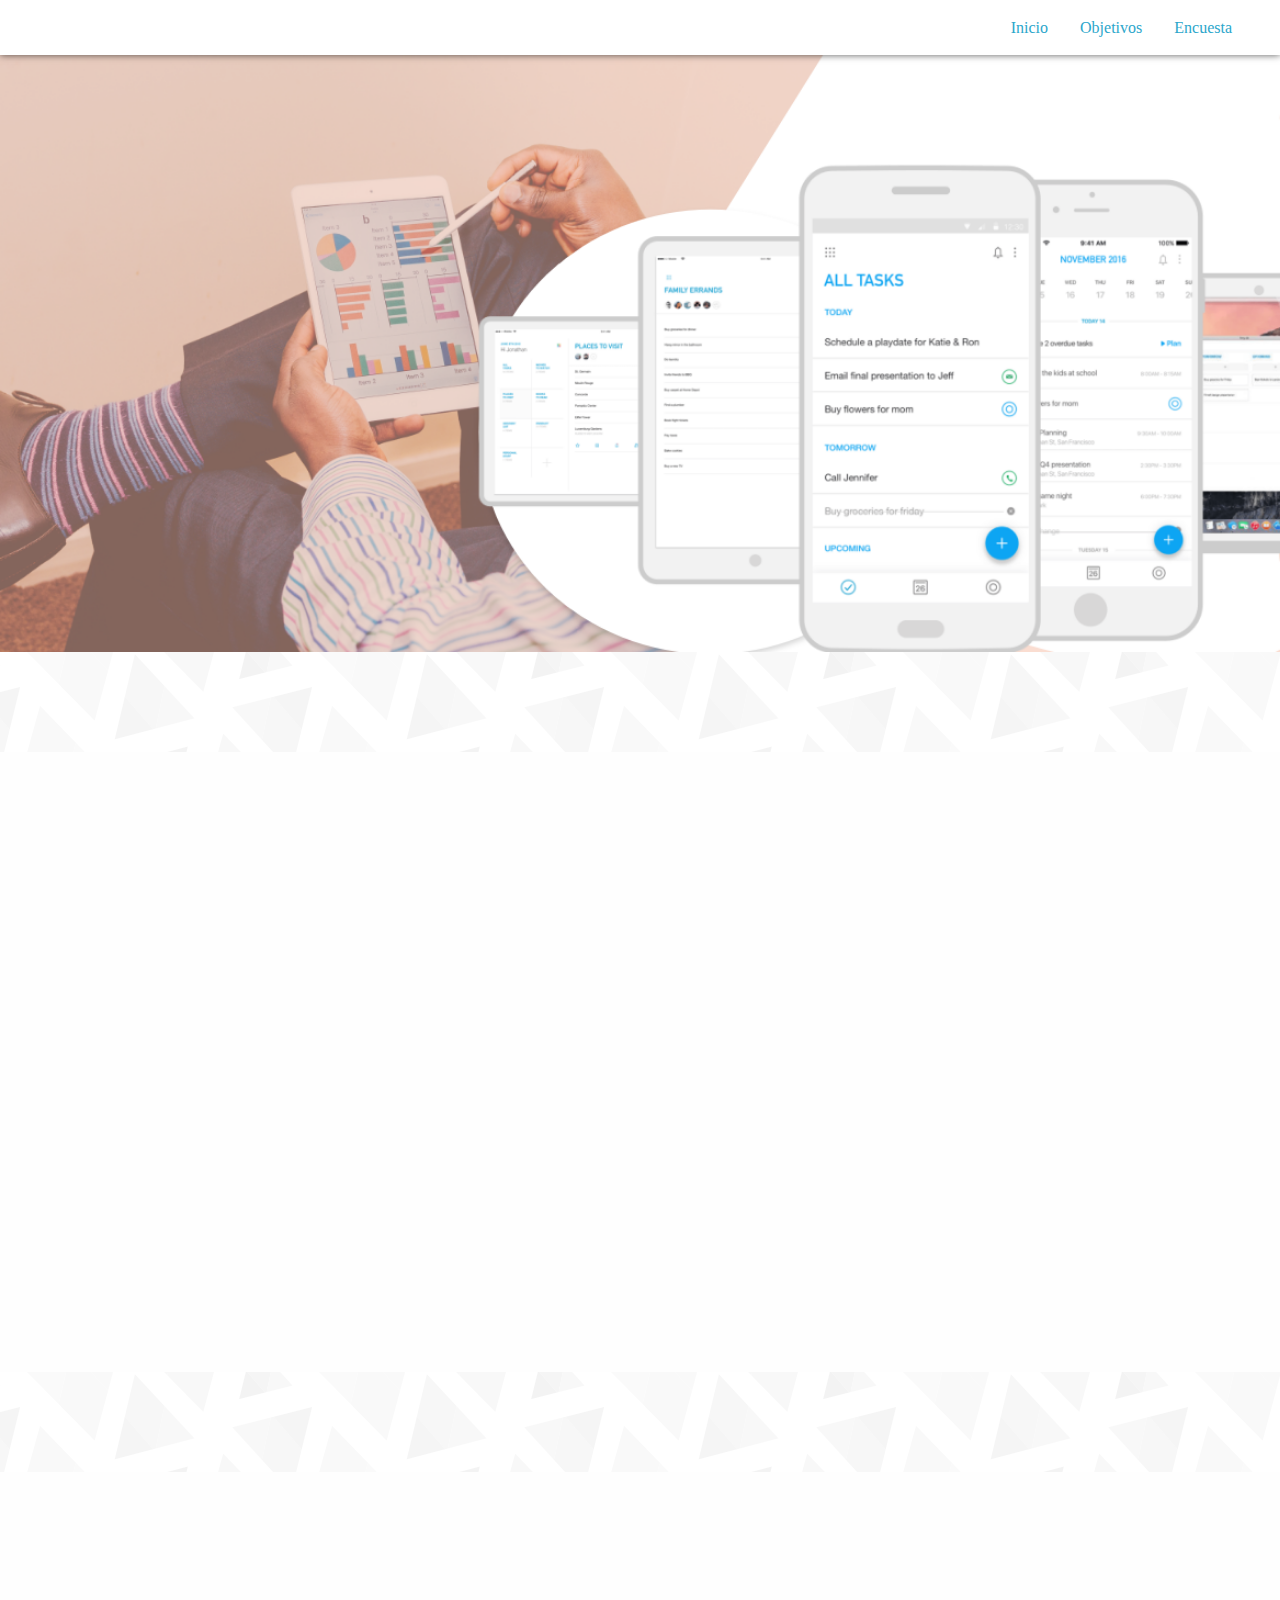
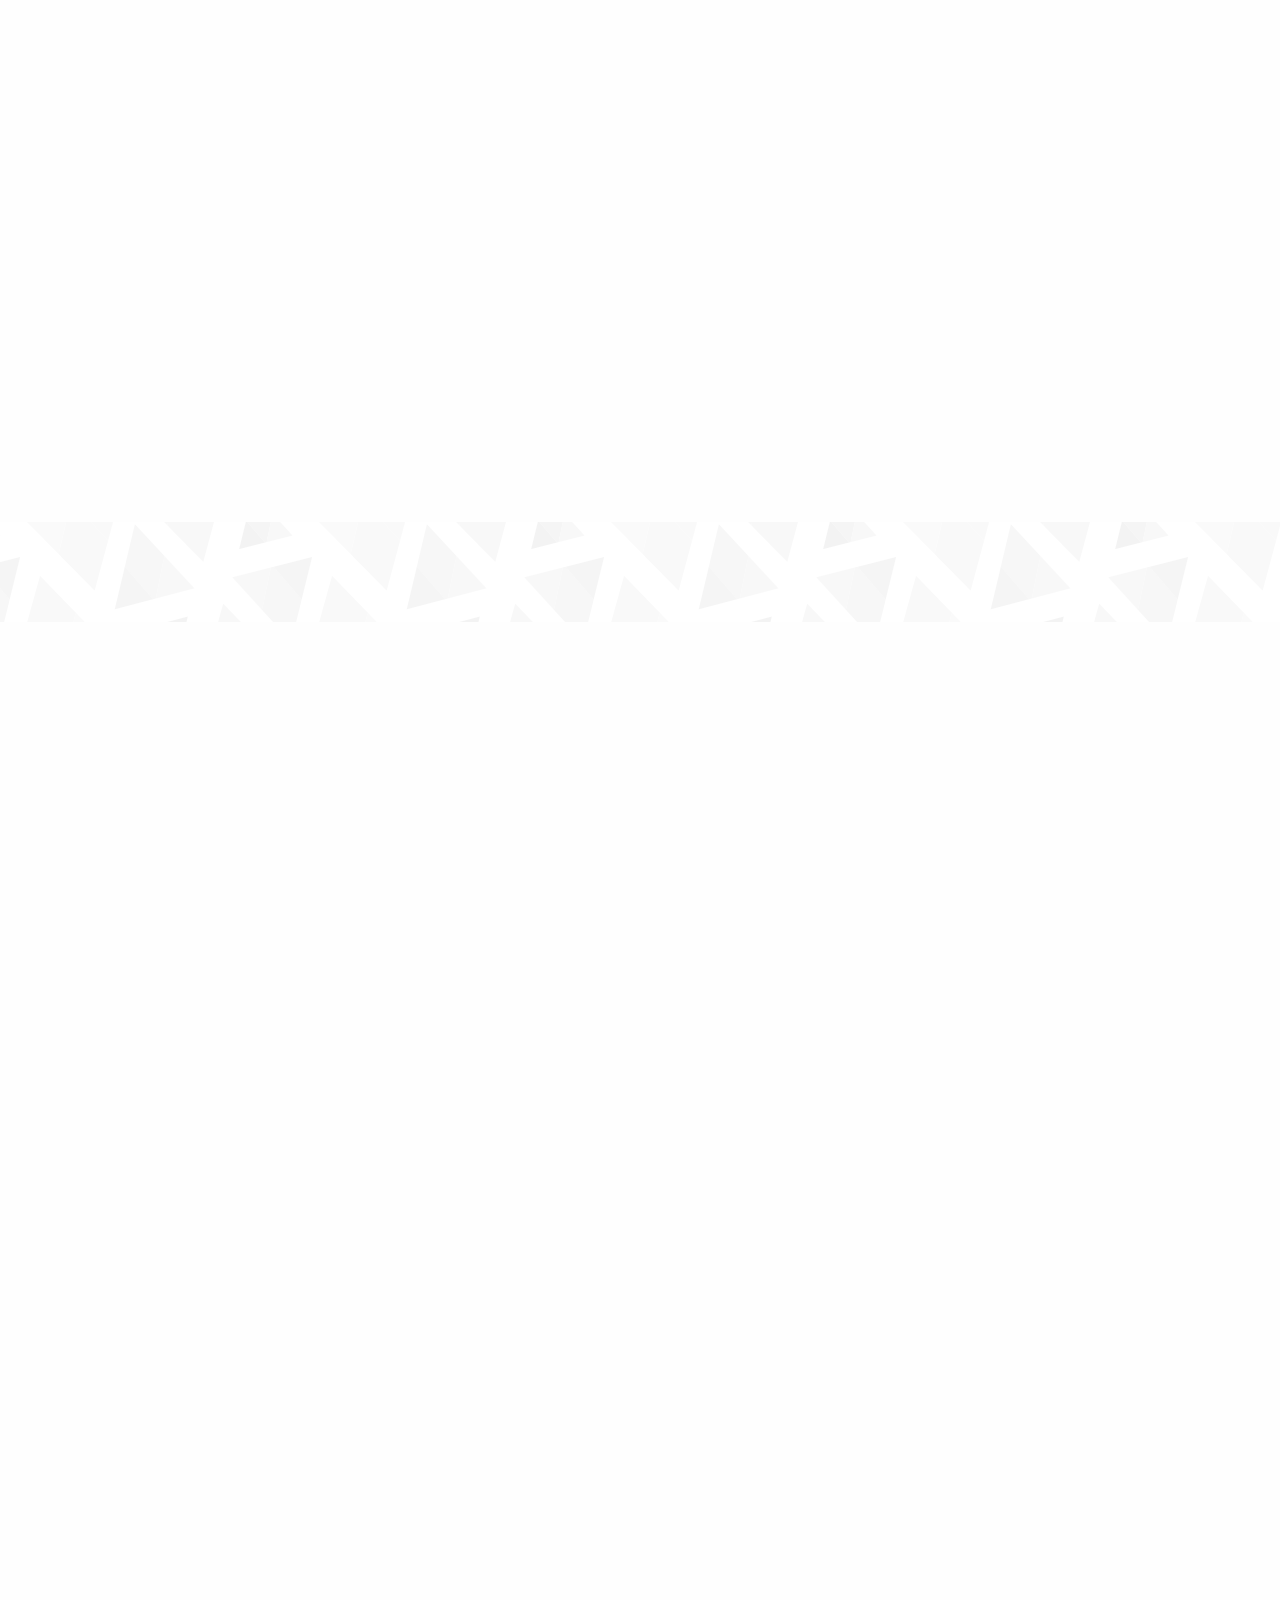
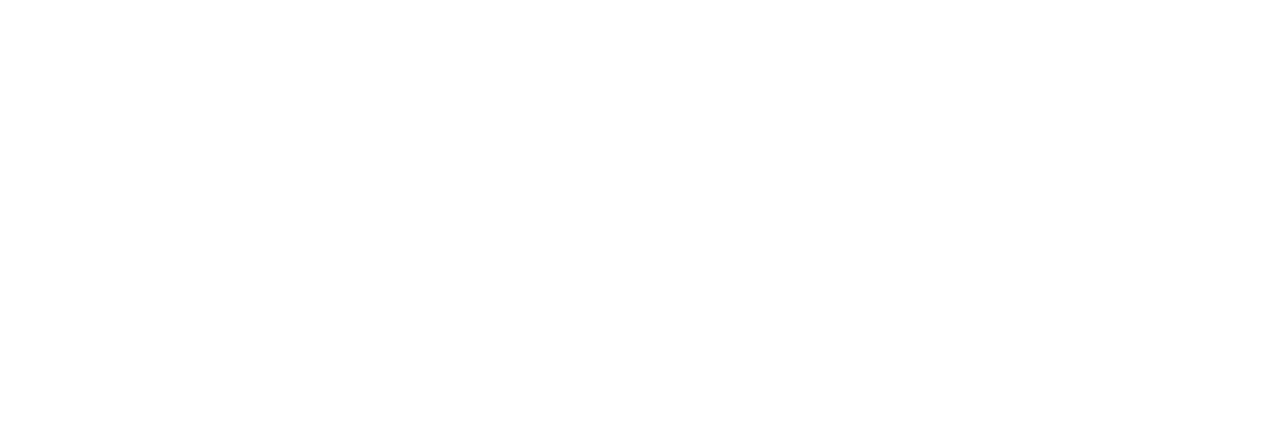
<file: index.html>
<!DOCTYPE html>
<html lang="en">
    <head>
        <meta charset="utf-8" />
        <meta http-equiv="x-ua-compatible" content="ie=edge" />
        <meta name="viewport" content="width=device-width, initial-scale=1.0" />
        <title>Oryware</title>
        <!-- Foundation framework -->
        <link rel="stylesheet" href="css/foundation.css" />
        <link rel="stylesheet" href="css/app.css" />
        <link rel="stylesheet" href="css/aos.css">
        <script defer src="js/vendor/jquery.js"></script>
        <script def-er src="js/vendor/what-input.js"></script>
        <script defer src="js/vendor/foundation.js"></script>
        <script defer src="js/aos.js"></script>
        <script defer src="js/app.js"></script>

        <!-- Highcharts -->
        <script src="https://code.highcharts.com/highcharts.js"></script>
        <script src="https://code.highcharts.com/modules/exporting.js"></script>
        <script src="https://code.highcharts.com/modules/export-data.js"></script>

        <script src="https://code.highcharts.com/highcharts.js"></script>
        <script src="https://code.highcharts.com/modules/data.js"></script>
        <script src="https://code.highcharts.com/modules/exporting.js"></script>
        <script src="https://code.highcharts.com/modules/export-data.js"></script>
      </head>
<body>
    <div class="sticky sticky-topbar is-stuck" >
        <div class="top-bar bar sticky" style="box-shadow: 0px 0px 7px 0px rgba(0, 0, 0, 0.65) !important; background: #fff;">
            <div class="top-bar-left"></div>
                <div class="top-bar-right">
                <ul class="menu align-center" style="background: #fff;">
                    <li>
                        <a href="#section1">Inicio</a>
                    </li>
                    <!-- <li>
                        <a href="#section2">Historia</a>
                    </li> -->
                    <li>
                        <a href="#section3">Objetivos</a>
                    </li>
                    <li>
                        <a href="#section4">Encuesta</a>
                    </li>
                </ul>
                </div>
            </div>
        </div>
<section id="section1">
    <style>
        #background{
            height: 100%;
            width: 100%;
        }
        #tour{
            width: 100%;
            height: 100px;
            background: url(img/tour-bg.png);
        }
        a:hover{
            color: #FF704D !important;
            font-weight: 500 !important;
        }
    </style>
    <img src="img/bg.png" alt="" id="background">
</section>
    <!-- <div id="tour"></div>
<section style="padding-top: 4rem; padding-bottom: 20rem;" id="section2" style="display: none;"> 
    <div class="row small-12 text-center">
        <div class="column">
            <h2>Historia</h2>
        </div>
    </div>
    <div class="row text-center">
        <div class="column small-12 text-center">
            <p>Lorem ipsum dolor sit amet consectetur adipisicing elit. Illum culpa incidunt cum iusto aperiam, voluptatibus ea debitis sint quae vel distinctio eos repudiandae tempora animi molestias ducimus nostrum iste quibusdam.
                Lorem ipsum dolor sit amet consectetur adipisicing elit. Nam rem autem repellat beatae blanditiis nesciunt aut, dolores vitae expedita maiores soluta accusantium dolor provident nulla, minima quis rerum assumenda error.
                Lorem, ipsum dolor sit amet consectetur adipisicing elit. Dolorem architecto ipsa recusandae sunt eius optio nulla, itaque est, inventore natus quidem! Cum nostrum sapiente architecto enim dignissimos nam, ab dolores.
            </p>
        </div>
    </div>
</section> -->
<div id="tour"></div>
<section style="padding-top: 4rem; padding-bottom: 20rem;" id="section3" >
    <div class="row text-center" data-aos="fade-up" data-aos-duration="2000">
        <div class="column">
            <h2>Metas</h2>
        </div>
    </div>
    <div class="row" data-aos="fade-up" data-aos-duration="2000">
        <div class="column small-12 text-center margin-bottom-3">
            <p>Incrementar las ventas durante el transcurso del mes actual hasta diciembre de 2019 en un 30% lo que permitirá ampliar el nicho de clientes potenciales estableciendo relaciones mas directas con ellos a través de la página
                    web y redes sociales.</p>
        </div>
        <div class="column text-center">
            <a href="#more" class="button">Leer más</a> 
        </div>
    </div>
</section>
<div id="tour"></div>
<section style="padding-top: 4rem; padding-bottom: 8rem;" id="more">
    <div class="row align-spaced" data-aos="fade-up" data-aos-duration="2000">
        <div class="column small-12 text-center">
            <h2 >Submetas</h2>
        </div>
    </div>
    <div class="row" style="margin-top: 4rem;" data-aos="fade-up" data-aos-duration="2000">
        <div class="column small-4 align-center">
            <div class="card text-center dark-orange" style="padding: 1rem; box-sizing: border-box;">
                <p>Reducir el 9.3% de gastos innecesarios en el departamento de contabilidad para obtener los fondos necesarios para financiar capacitaciones a mediados noviembre de 2019</p>
            </div>
        </div>
        <div class="column small-4">
            <div class="card text-center medium-orange" style="padding: 1rem; box-sizing: border-box;">
                <p>Contratar a 3 personas que conformarán el departamento de marketing a principios de noviembre de 2019 que se encargarán de mantener las redes sociales y la página web actualizada</p>
            </div>
        </div>
        <div class="column small-4" id="ho">
            <div class="card text-center light-orange" style="padding: 1rem; box-sizing: border-box;">
                <p>Reunirse con diversas empresas por medio del departamento de relaciones públicas durante el mes de noviembre para crear lazos y ofrecer los servicios con los que se cuentan</p>
            </div>
        </div>
        <div class="column small-4">
            <div class="card text-center dark-purple" style="padding: 1rem; box-sizing: border-box;">
                <p>Capacitar al departamento de desarrollo para apegarse a los estándares de calidad más relevantes de la industria durante la primera mitad de noviembre de 2019</p>
            </div>
        </div>
            <div class="column small-4">
                <div class="card text-center dark-yellow" style="padding: 1rem; box-sizing: border-box;">
                    <p>Capacitar al director general en marketing durante la primera mitad de noviembre de 2019</p>
                </div>
            </div>  
    </div>
</section>
<div id="tour"style="display: none;"></div>
<section style="display: none;">
    <div class="row margin-vertical-3">
        <div class="column small-12 text-center ">
            <h2>Casos</h2>
        </div>
    </div>
    <div class="row">
        <div class="column small-12">
            <div class="card small-12 dark-orange" style="padding: 2rem;">
                <h4>Se cumple:</h4>
                <p>Se aumento la promoción en redes sociales, lo cual aumento la cantidad de visitas en la página  así los clientes pudieron ver los productos que ofrecemos y optaron por contratarnos.</p>
            </div>
        </div>
    </div>
    <div class="row">
        <div class="column">
            <div class="card small-12 medium-orange" style="padding: 2rem;">
                <h4>Medio se cumple:</h4>
                <p>- Es necesario promocionar más a la marca por medio de las redes sociales para aumentar las visitas y el número de clientes potenciales.</p>
                <p>- Se debe motivar y apoyar al personal de la empresa a certificarse y mantenerse actualizado para tener productos de calidad y prestigio en el mercado.</p>
                <p>- Establecer relaciones más cercanas con los clientes frecuentes a través de redes sociales.</p> 
                <p>- Ofrecerles servicios adicionales a los clientes además de las páginas web.</p>
            </div>
        </div>
    </div>
    <div class="row margin-bottom-3">
        <div class="column small-12">
            <div class="card small-12 dark-blue" style="padding: 2rem;">
                <h4>No se cumple:</h4>
                <p>Lorem ipsum dolor sit amet consectetur adipisicing elit. Cumque, eveniet dignissimos id sequi tempore soluta, quisquam aperiam illo odio accusamus maiores placeat cum incidunt? Laudantium sunt aliquid sapiente error quod!</p>
            </div>
        </div>
    </div>
</section>
<div id="tour"></div>
<section class="margin-bottom-3" id="section4">
    <div class="row text-center margin-vertical-3" data-aos="fade-up" data-aos-duration="2000">
        <div class="column small-12">
            <h2>Preguntas</h2>
        </div>
    </div>
    <div class="row" data-aos="fade-up" data-aos-duration="2000">
        <div class="column">
            <p>Responde las siguientes preguntas:</p>
        </div>
    </div>
    <!-- PRIMERA SECCION DE PREGUNTAS -->
    <div class="row margin-bottom-2" data-aos="fade-up" data-aos-duration="2000">
        <div class="column small-6">
            <form>
                <p>1. ¿Cuánto tiempo lleva la empresa en el mercado?</p>
                <div>
                    <input type="radio" id="1-r1" name="1" value="0">
                    <label for="1-r1">1 año o menos</label>
                </div>
                <div>
                    <input type="radio" id="1-r2" name="1" value="0">
                    <label for="1-r2">3 años o menos</label>
                </div>
                <div>
                    <input type="radio" id="1-r3" name="1" value="0">
                    <label for="1-r3">5 años o más</label>
                </div>
            </form>
        </div>
        <div class="column small-6">
            <form>
                <p>2. ¿Cuál es la cantidad de clientes que tiene?</p>
                <div>
                    <input type="radio" id="2-r1" name="2" value="0">
                    <label for="2-r1">Entre 0 y 10</label>
                </div>
                <div>
                    <input type="radio" id="2-r2" name="2" value="0">
                    <label for="2-r2">Entre 10 y 20</label>
                </div>
                <div>
                    <input type="radio" id="2-r3" name="2" value="0">
                    <label for="2-r3">Más de 30</label>
                </div>
            </form>
        </div>
    </div>
    <!-- SEGUNDA SECCION DE PREGUNTAS -->
    <div class="row" data-aos="fade-up" data-aos-duration="2000">
        <div class="column small-6">
            <form>
                <p>3. ¿En qué porcentaje han aumentado las visitas de la pagina de la empresa?</p>
                <div>
                    <input type="radio" id="v-bajo" name="visitas" value=".5">
                    <label for="v-bajo">0 - 25%</label>
                </div>
                <div>
                    <input type="radio" id="v-medio" name="visitas" value="1">
                    <label for="v-medio">25 - 50%</label>
                </div>
                <div>
                    <input type="radio" id="v-alto" name="visitas" value="1.5">
                    <label for="v-alto">50 - 75%</label>
                </div>
                <div>
                    <input type="radio" id="v-muy-alto" name="visitas" value="2">
                    <label for="v-muy-alto">Mas de 75%</label>
                </div>
            </form>
        </div>
        <div class="column small-6">
            <form>
                <p>4. ¿Qué porcentaje de empleados tiene un certificación</p>
                <div>
                    <input type="radio" id="c-bajo" name="certificacion" value=".5">
                    <label for="c-bajo">0 - 25%</label>
                </div>
                <div>
                    <input type="radio" id="c-medio" name="certificacion" value="1">
                    <label for="c-medio">25 - 50%</label>
                </div>
                <div>
                    <input type="radio" id="c-alto" name="certificacion" value="1.5">
                    <label for="c-alto">50 - 75%</label>
                </div>
                <div>
                    <input type="radio" id="c-muy-alto" name="certificacion" value="2">
                    <label for="c-muy-alto">Mas de 75%</label>
                </div>
            </form>
        </div>
    </div>
    <!-- SEGUNDA SECCION DE PREGUNTAS -->
    <div class="row" data-aos="fade-up" data-aos-duration="2000">
        <div class="column small-6">
            <form>
                <p>5. ¿La empresa tiene certificaciones?</p>
                <div>
                    <input type="radio" id="5-r1" name="5" value="0">
                    <label for="5-r1">Si</label>
                </div>
                <div>
                    <input type="radio" id="5-r2" name="5" value="0">
                    <label for="5-r2">No</label>
                </div>
            </form>
        </div>
        <div class="column small-6">
            <form>
                <p>6. ¿La empresa tiene la certificacion ISO 9001:2015?</p>
                <div>
                    <input type="radio" id="6-r1" name="6" value="0">
                    <label for="6-r1">Si</label>
                </div>
                <div>
                    <input type="radio" id="6-r2" name="6" value="0">
                    <label for="6-r2">No</label>
                </div>
            </form>
        </div>
    </div>
    <!-- SEGUNDA SECCION DE PREGUNTAS -->
    <div class="row" data-aos="fade-up" data-aos-duration="2000">
        <div class="column small-6">
            <form>
                <p>7. ¿En qué porcentaje se han usado las redes sociales para la promoción de la empresa?</p>
                <div>
                    <input type="radio" id="r-bajo" name="redes" value=".5">
                    <label for="r-bajo">0 - 25%</label>
                </div>
                <div>
                    <input type="radio" id="r-medio" name="redes" value="1">
                    <label for="r-medio">25 - 50%</label>
                </div>
                <div>
                    <input type="radio" id="r-alto" name="redes" value="1.5">
                    <label for="r-alto">50 - 75%</label>
                </div>
                <div>
                    <input type="radio" id="r-muy-alto" name="redes" value="2">
                    <label for="r-muy-alto">Mas de 75%</label>
                </div>
            </form>
        </div>
        <div class="column small-6">
            <form>
                <p>8. ¿Cuál ha sido la red social que ha usado como principal medio de promoción?</p>
                <div>
                    <input type="radio" id="8-r1" name="8" value="0">
                    <label for="8-r1">Facebook</label>
                </div>
                <div>
                    <input type="radio" id="8-r2" name="8" value="0">
                    <label for="8-r2">Twitter</label>
                </div>
                <div>
                    <input type="radio" id="8-r3" name="8" value="0">
                    <label for="8-r3">Instagram</label>
                </div>
                <div>
                    <input type="radio" id="8-r4" name="8" value="0">
                    <label for="8-r4">Otras</label>
                </div>
            </form>
        </div>
    </div>
    <!-- SEGUNDA SECCION DE PREGUNTAS -->
    <div class="row" data-aos="fade-up" data-aos-duration="2000">
        <div class="column small-6">
            <form>
                <p>9. ¿Cuántos empleados tiene la empresa?</p>
                <div>
                    <input type="radio" id="9-r1" name="9" value="0">
                    <label for="9-r1">Menos de 10</label>
                </div>
                <div>
                    <input type="radio" id="9-r2" name="9" value="0">
                    <label for="9-r2">Entre 10 y 50</label>
                </div>
                <div>
                    <input type="radio" id="9-r3" name="9" value="0">
                    <label for="9-r3">Entre 50 y 200</label>
                </div>
                <div>
                    <input type="radio" id="9-r4" name="9" value="0">
                    <label for="9-r4">Más de 200</label>
                </div>
            </form>
        </div>
        <div class="column small-6">
            <form>
                <p>10. ¿Qué tan relevante se considera respecto a su competencia?</p>
                <div>
                    <input type="radio" id="10-r1" name="10" value="0">
                    <label for="10-r1">Mucho</label>
                </div>
                <div>
                    <input type="radio" id="10-r2" name="10" value="0">
                    <label for="10-r2">Intermedio</label>
                </div>
                <div>
                    <input type="radio" id="10-r3" name="10" value="0">
                    <label for="10-r3">Poco</label>
                </div>
            </form>
        </div>
    </div>
    <!-- SEGUNDA SECCION DE PREGUNTAS -->
    <div class="row" data-aos="fade-up" data-aos-duration="2000">
        <div class="column small-6">
            <form>
                <p>11. ¿En qué porcentaje han aumentado las ventas?</p>
                <div>
                    <input type="radio" id="ve-bajo" name="ventas" value=".5">
                    <label for="ve-bajo">0 - 25%</label>
                </div>
                <div>
                    <input type="radio" id="ve-medio" name="ventas" value="1">
                    <label for="ve-medio">25 - 50%</label>
                </div>
                <div>
                    <input type="radio" id="ve-alto" name="ventas" value="1.5">
                    <label for="ve-alto">50 - 75%</label>
                </div>
                <div>
                    <input type="radio" id="ve-muy-alto" name="ventas" value="2">
                    <label for="ve-muy-alto">Mas de 75%</label>
                </div>
            </form>
        </div>
        <div class="column small-6">
            <form>
                <p>12. ¿Ha realizado un estudio para identificar las características de sus clientes?</p>
                <div>
                    <input type="radio" id="12-r1" name="12" value="0">
                    <label for="12-r1">Si</label>
                </div>
                <div>
                    <input type="radio" id="12-r2" name="12" value="0">
                    <label for="12-r2">No</label>
                </div>
            </form>
        </div>
        <div class="column small-4 margin-top-2">
            <a href="#resultados"><input type="submit" value="Aceptar" class="button"></a>
        </div>
    </div>
</section>
<section id="resultados" class="hide">
    <div id="tour" class="margin-bottom-3"></div>
    <div class="row margin-bottom-3">
        <div class="column small-12 text-center">
            <h2>Resultados</h2>
        </div>
    </div>
    <div class="row margin-bottom-3">
        <div class="column hide" id="r-negativo">
            <div class="card small-12 medium-orange" style="padding: 2rem;">
                <h4>No se cumple:</h4>
            </div>
        </div>
        <div class="column hide" id="r-neutro">
            <div class="card small-12 medium-orange" style="padding: 2rem;">
                <h4>Medio se cumple:</h4>
                <p>- Es necesario promocionar más a la marca por medio de las redes sociales para aumentar las visitas y el número de clientes potenciales.</p>
                <p>- Se debe motivar y apoyar al personal de la empresa a certificarse y mantenerse actualizado para tener productos de calidad y prestigio en el mercado.</p>
                <p>- Establecer relaciones más cercanas con los clientes frecuentes a través de redes sociales.</p> 
                <p>- Ofrecerles servicios adicionales a los clientes además de las páginas web.</p>
            </div>
        </div>
        <div class="column hide" id="r-postitivo">
            <div class="card small-12 medium-orange" style="padding: 2rem;">
                <h4>Se cumple:</h4>
            </div>
        </div>
        </div>
    <div class="row">
        <!-- <div class="column small-6 text-center">
            <h2>Situación actual</h2>
            <div id="container" style="min-width: 310px; height: 400px; max-width: 600px; margin: 0 auto"></div>
        </div> -->
        <div class="column small-12 text-center" sty>
            <!-- <h2>Situación ideal</h2> -->
                <div id="container2" style="min-width: 310px; height: 400px; margin: 0 auto"></div>

                <table id="datatable" class="hide">
                  <thead>
                    <tr>
                      <th></th>
                      <th>Actual</th>
                      <th>Ideal</th>
                    </tr>
                  </thead>
                  <tbody>
                    <tr id="visitas">
                      <th >Visitas</th>
                    </tr>
                    <tr id="certificaciones">
                      <th>Certificaciones</th>
                    </tr>
                    <tr id="redes">
                      <th>Redes</th>
                    </tr>
                    <tr id="ventas">
                      <th>Ventas</th>
                    </tr>
                  </tbody>
                </table>
        </div>
    </div>
</section>
</body>
</html>
</file>
<file: css/app.css>
*{
    font-family: 'Montserrat';
    scroll-behavior: smooth !important;
}
:root{
    --dark-orange: #2EC4B6;
    --medium-orange: #E71D36;
    --light-orange: #ff8373;
    --dark-purple: #FF9F1C;
    --dark-yellow: #4E598C;
    --dark-blue: #5F0F40;
}
.card p{
    color: white !important;
}
.card h4{
    color: white !important;
    font-weight: 500 !important;
}
.dark-orange{
    background: var(--dark-orange) !important;
    color: white !important;
}
.medium-orange{
    background: var(--medium-orange) !important;
    color: white !important;
}
.light-orange{
    background: var(--light-orange) !important;
    color: white !important;
}
.dark-purple{
    background: var(--dark-purple) !important;
    color: white !important;
}
.dark-yellow{
    background: var(--dark-yellow) !important;
    color: white !important;
}
.dark-blue{
    background: var(--dark-blue) !important;
}
.text-montserrat{
    color: var(--light-gray);
    font-weight: 500;
}
.bar{
    height: 55px;
    padding-right: 2rem;
}

section{
    margin: 0;
    padding: 0;
    width: 100%;
    display: block;
    background-size: cover;
    background-position: 50% 50%;
    position: relative;
    border: 0px solid;
}
.menu a{
    text-decoration: none;
    outline: none;
    list-style: none;
}

.hide{
    display: none;
}
.show{
    display: block !important;
}
</file>
